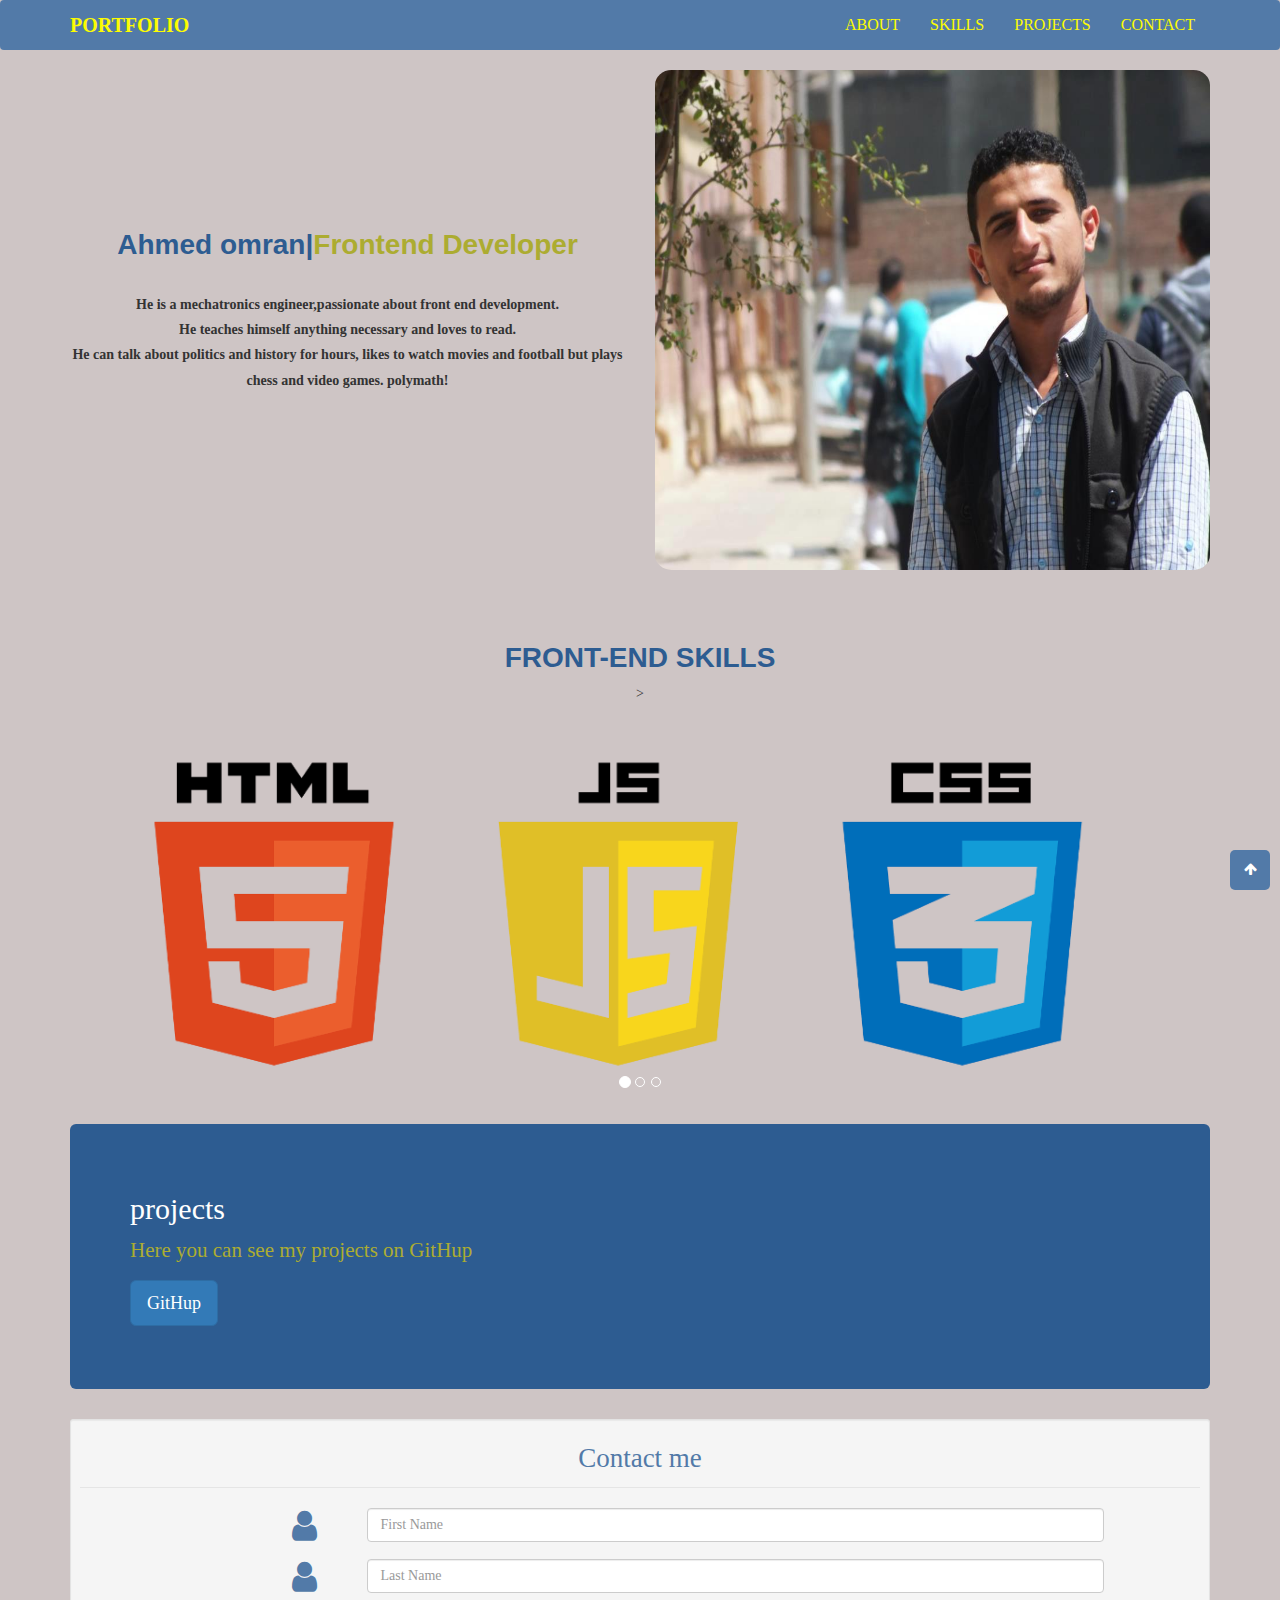
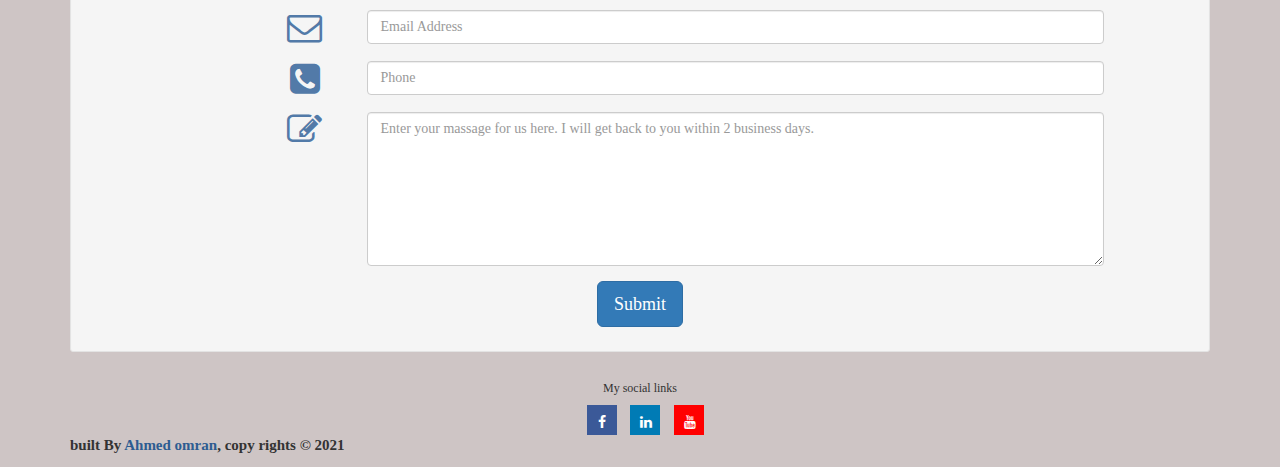
<file: index.html>
<!DOCTYPE html>
<html lang="en">
<head>
  <meta charset="UTF-8">
  <meta http-equiv="X-UA-Compatible" content="IE=edge">
  <meta name="viewport" content="width=device-width, initial-scale=1.0">
  <link rel="stylesheet" href="css/bootstrap.min.css">
  <link rel="stylesheet" href="css/font-awesome.min.css">
  <link rel="stylesheet" href="css/style.css">
 


  <title>My website</title>
</head>
<body>
  <nav class="navbar navbar-default">
    <div class="container">
      <!-- Brand and toggle get grouped for better mobile display -->
      <div class="navbar-header">
        <button type="button" class="navbar-toggle collapsed" data-toggle="collapse" data-target="#bs-example-navbar-collapse-1" aria-expanded="false">
          <span class="sr-only">Toggle navigation</span>
          <span class="icon-bar"></span>
          <span class="icon-bar"></span>
          <span class="icon-bar"></span>
        </button>
        <a class="navbar-brand" href="#">Portfolio </a>
      </div>
  
      <!-- Collect the nav links, forms, and other content for toggling -->
      <div class="collapse navbar-collapse" id="bs-example-navbar-collapse-1">
        <ul class="nav navbar-nav">
           
        </ul>
         
        <ul class="nav navbar-nav navbar-right">
          <li class="list"><a href="#about">About</a></li>
          <li class="list"><a href="#skills">Skills</a></li>
          <li class="list"><a href="#projects">Projects</a></li>
          <li class="list"><a  href="#contact">contact</a></li>
           
        </ul>
      </div><!-- /.navbar-collapse -->
    </div><!-- /.container  -->
  </nav>
   
  <!-- about section -->
  <section class="about" id ="about">
  <div class="container">
    <div class="row">
      <div class="col-lg-6 text-center ">
        
        <P >
          <h1> 
            Ahmed omran|<span>Frontend Developer  </span> 
          </h1>
          <P class="info" >
          He is a mechatronics engineer,passionate about front end development.
           <br>  
          He teaches himself anything necessary and loves to read.<br>
          He can talk about politics and history for hours,
          likes to watch movies and football but plays chess and video games.  polymath!
          </P>
      </P>
      </div>
      <div class="col-lg-6">
        <img src="image/personal-pic.jpg" alt="Ahmed omran image">
      </div>
    </div>
  </div> 
  </section> 
  <!-- skills section -->
  <section class="skills text-center"  id="skills">
    <div class="container">
    <h2 class="front-end text-center " > Front-end skills </h2>>
      <div id="carousel-example-generic" class="carousel slide" data-ride="carousel">
        <!-- Indicators -->
        <ol class="carousel-indicators">
          <li data-target="#carousel-example-generic" data-slide-to="0" class="active"></li>
          <li data-target="#carousel-example-generic" data-slide-to="1"></li>
          <li data-target="#carousel-example-generic" data-slide-to="2"></li>
         
        </ol>
      
        <!-- Wrapper for slides -->
        <div class="carousel-inner" role="listbox">
          <div class="item active">
            <img src="image/HTML5.png" alt="HTML5 and CSS3">
             
          </div>
          <div class="item">
            <img src="image/bootstrap.png" alt="bootstrap">
          </div>
          <div class="item">
            <img src="image/reactjs.png" alt="javascript">
            </div>
          </div>
        </div>
      </div>
    </div>
  </section>
  <!-- projects section -->
  <section class="projects" id="projects">
    <div class="container">
      <div class="jumbotron"style="background-color:rgb(45, 92, 145);">
        <h2 style=" color:white" >projects</h2>
        <p style=" color: rgb(172, 172, 49);">Here you can see my projects on GitHup</p>
        <p><a class="btn btn-primary btn-lg" href="https://github.com/ahmedomran91?tab=repositories" target="-blank" role="button">GitHup</a></p>
      </div>
    </div>
  </section>
  <!-- contact section -->
  <section class="contact">
    <div  class="container">
      
    </div>

  </section>
  <section class="contact" id="contact">
    <div class="container">
      
        <div class="row">
            <div class="col-md-12">
                <div class="well well-sm">
                    <form class="form-horizontal" method="post">
                        <fieldset>
                            <legend id="legend_contact"class="text-center header ">Contact me</legend>
    
                            <div class="form-group">
                                <span class="col-md-1 col-md-offset-2 text-center"><i class="fa fa-user bigicon"></i></span>
                                <div class="col-md-8">
                                    <input id="fname" name="name" type="text" placeholder="First Name" class="form-control">
                                </div>
                            </div>
                            <div class="form-group">
                                <span class="col-md-1 col-md-offset-2 text-center"><i class="fa fa-user bigicon"></i></span>
                                <div class="col-md-8">
                                    <input id="lname" name="name" type="text" placeholder="Last Name" class="form-control">
                                </div>
                            </div>
    
                            <div class="form-group">
                                <span class="col-md-1 col-md-offset-2 text-center"><i class="fa fa-envelope-o bigicon"></i></span>
                                <div class="col-md-8">
                                    <input id="email" name="email" type="text" placeholder="Email Address" class="form-control">
                                </div>
                            </div>
    
                            <div class="form-group">
                                <span class="col-md-1 col-md-offset-2 text-center"><i class="fa fa-phone-square bigicon"></i></span>
                                <div class="col-md-8">
                                    <input id="phone" name="phone" type="text" placeholder="Phone" class="form-control">
                                </div>
                            </div>
    
                            <div class="form-group">
                                <span class="col-md-1 col-md-offset-2 text-center"><i class="fa fa-pencil-square-o bigicon"></i></span>
                                <div class="col-md-8">
                                    <textarea class="form-control" id="message" name="message" placeholder="Enter your massage for us here. I will get back to you within 2 business days." rows="7"></textarea>
                                </div>
                            </div>
    
                            <div class="form-group">
                                <div class="col-md-12 text-center">
                                    <button type="submit" class="btn btn-primary btn-lg">Submit</button>
                                </div>
                            </div>
                        </fieldset>
                    </form>
                </div>
            </div>
        </div>
    </div>
  

  </section>
  <section class="scrollTop">
    <i class="fa fa-arrow-up"></i>
  </section>
  <!-- footer  -->
  <footer class="container">
   
    <div class=" text-center">
      <h6>My social links</h6>
      <a href="https://www.facebook.com/egy.man.144/" target="-blanke"><i style="background:#3b5998 "class="fa  fa-facebook"></i></a>
      <a href="https://www.linkedin.com/in/ahmed-omran-76071490/" target="-blanke"> <i style="background:#007bb5 " class="fa   fa-linkedin"></i> </a>
      <a href="https://www.youtube.com/channel/UCVGjmTfLX--zI73o-olfTyg" target="-blanke"><i style="background:#ff0000 "class="fa   fa-youtube"></i> </a>
    </div>
    <p> built By <span style=" color:rgb(45, 92, 145);">Ahmed omran</span>, copy rights &copy; 2021</p>
  </footer>

  <script src="js/jquery-3.1.0.min.js"></script>
  <script src="js/bootstrap.min.js"></script>
  <script src="js/script.js"></script>
</body>
</html>
</file>
<file: css/style.css>
.navbar-default{
    background: rgb(82, 122, 168);
    border: none;
}
.navbar-default .navbar-brand{
    color: rgb(252, 252, 1);
    font-size: 20px;
    text-transform: uppercase; 
    font-weight: bold;


}
 .navbar-default .navbar-nav>li>a {  color: rgb(252, 252, 1);
    font-size: 16px;
    text-transform: uppercase; 
   
} 
 body{
     font-family: "open sans";
     background-color:rgb(206, 197, 197)}
  
   
  section.about img{ width: 100%; 
    height: 500px;  border-radius:3% ; }

   section.about p  {
       padding: 70px 0;
      
         
   } 
   h1{   
font-size:2em;
color:rgb(45, 92, 145);  font-family: 'Arial';
font-weight: bold;
margin-bottom: -7%; }
 
      

  
h1 span{ color: rgb(172, 172, 49);;}

  .info{ font-weight: bold; line-height: 1.8;}
  .carousel-inner img {
    float: left;
    width:  90%;
    height:90%;
    max-height: 350px;
    margin: 35px;
   
}
.front-end{
    font-size:2em;
    color:rgb(45, 92, 145);  font-family: 'Arial';
    text-transform: uppercase; 
    justify-content: center;
    font-weight: bold;
}
 
.scrollTop{
    position: fixed;
    bottom: 10px;
    right: 10px;
    background:rgb(82, 122, 168);
    color:#fff;
    width:40px ;
    height:40px ;
    line-height: 40px;
    text-align: center;
    cursor: pointer;
    
    border-radius:5px;
}
.header {
    color:rgb(82, 122, 168);
    font-size: 27px;
    padding: 10px;
}

.bigicon {
    font-size: 35px;
    color:rgb(82, 122, 168);
    
} 
footer i{ width: 30px;
height: 30px;
text-align:center;
line-height: 50px;
color: #fff;
margin-left: 10px;
padding: 10px;
 }
 footer p{font-weight: bold;
font-size: 15px;}
</file>
